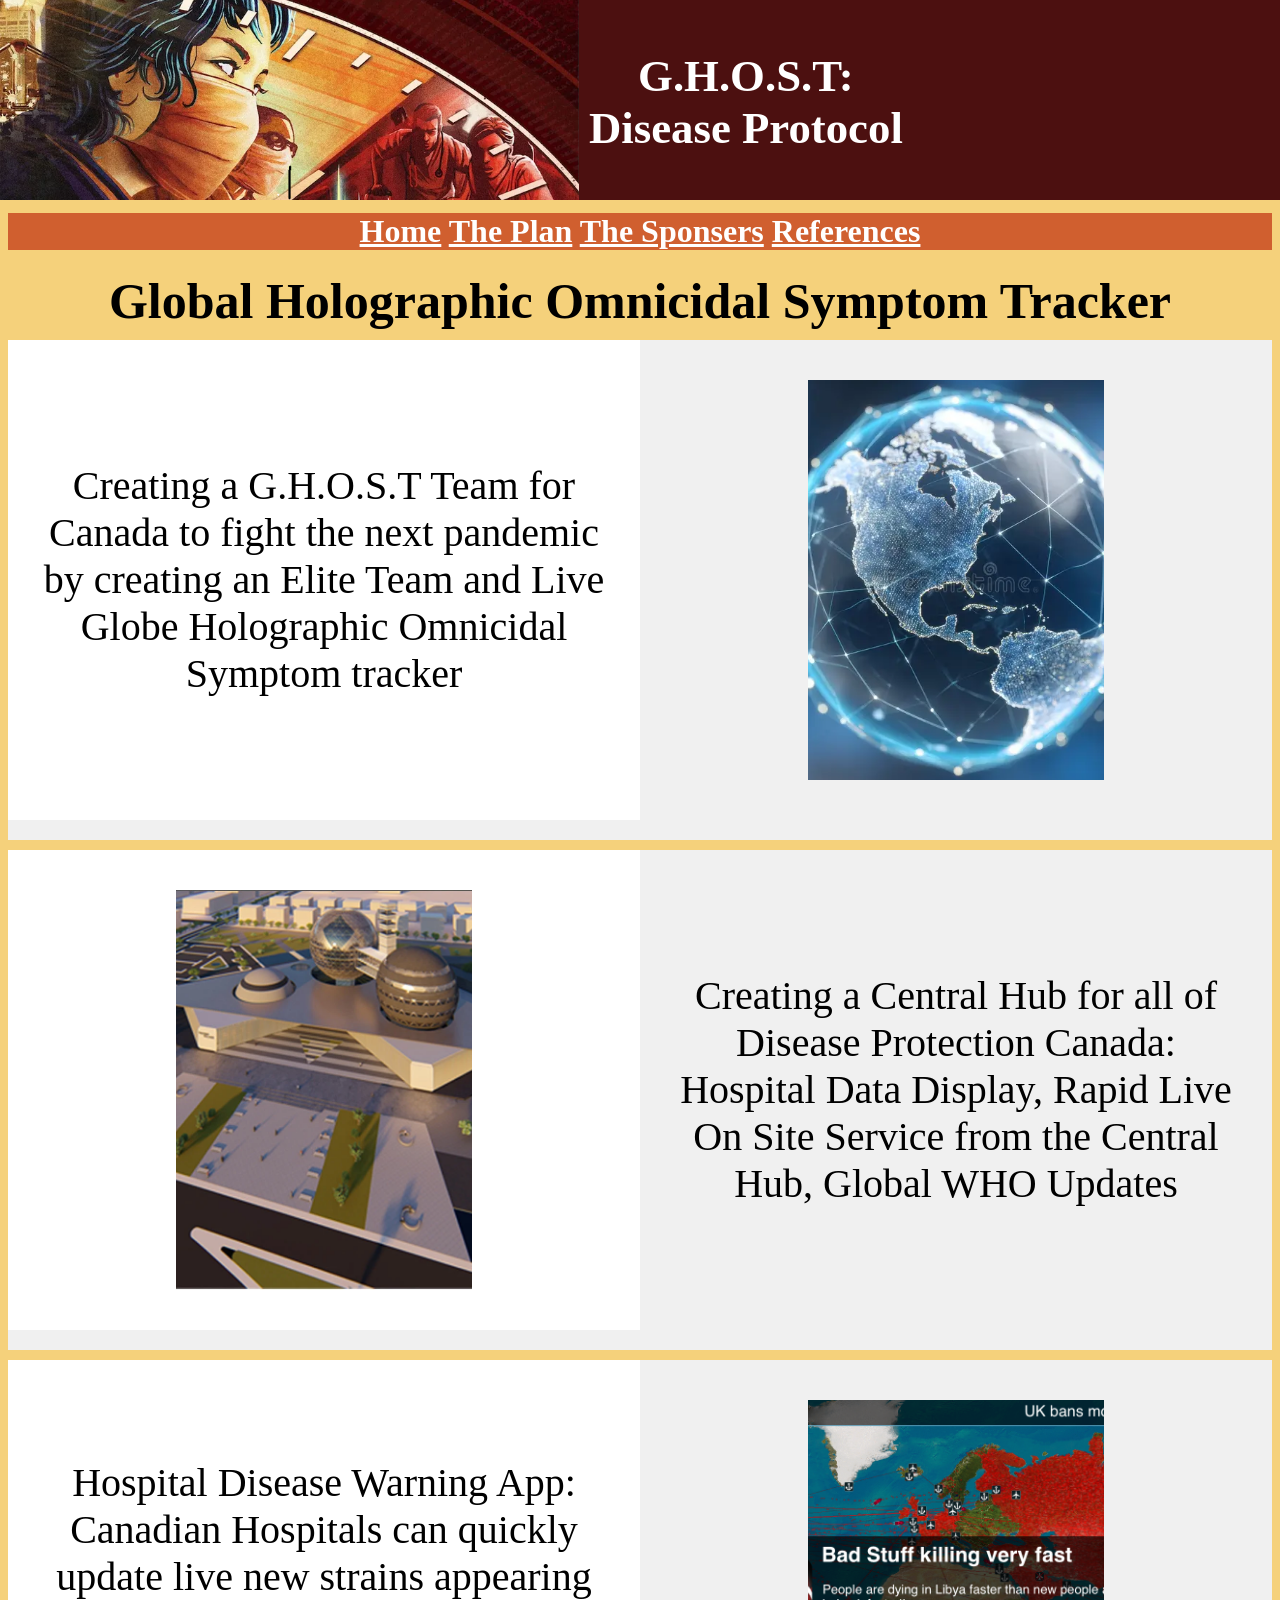
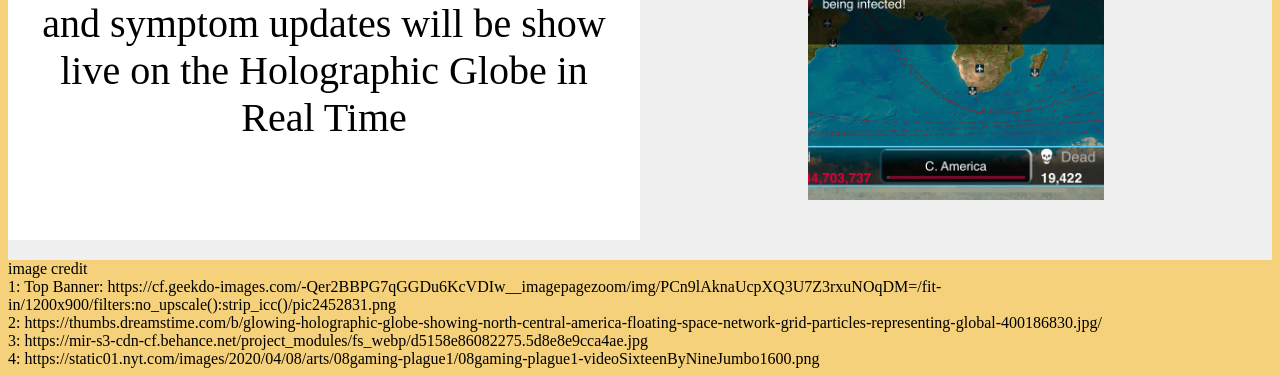
<file: index.html>
<!DOCTYPE html>
<html>
<head>
  <link rel="stylesheet" href="Front_Style.css">
</head>
<body>

<div id="PandemicMiddle">
    <img src="images/PandemicLegacy_crop.png"/>
    <h1 id="TopText">G.H.O.S.T: <br>Disease Protocol</h1>
</div>
<div id="Menubar">
  <h1 ><a href="index.html">Home</a> <a href="ThePlan.html">The Plan</a> <a href="TheSponsers.html">The Sponsers</a> <a href="References.html">References</a></h1>
</div>

<h1 id="ShowcaseHeader">
    Global Holographic Omnicidal Symptom Tracker
</h1>


<div id="Showcase">
  <br>
  <div class="ShowcaseColumn Showcase-left">
    <p>
      Creating a G.H.O.S.T Team for Canada to fight the next pandemic by creating an Elite Team and Live Globe Holographic Omnicidal Symptom tracker
    </p>
  </div>
  <div class="ShowcaseColumn Showcase-right">

      <img src="images/Globe_holo_crop.png", alt="Globe"/>

  </div>
 </div>
<div id="Showcase">
  <br>
  <div class="ShowcaseColumn Showcase-left">
      <img src="images/GlobeBuilding.webp" alt="Excel">

  </div>
  <div class="ShowcaseColumn Showcase-right">
    <p>
      Creating a Central Hub for all of Disease Protection Canada: <br>
        Hospital Data Display, Rapid Live On Site Service from the Central Hub, Global WHO Updates
    </p>


  </div>
</div>
<div id="Showcase">
  <br>
  <div class="ShowcaseColumn Showcase-left">
    <p>
      Hospital Disease Warning App: <br>
        Canadian Hospitals can quickly update live new strains appearing and symptom updates will be show live on the Holographic Globe in Real Time
    </p>
  </div>
  <div class="ShowcaseColumn Showcase-right">

      <img src="images/PandemicApp.webp" alt="Excel">

  </div>
</div>





</div>
<div>
image credit <br>
  1: Top Banner: https://cf.geekdo-images.com/-Qer2BBPG7qGGDu6KcVDIw__imagepagezoom/img/PCn9lAknaUcpXQ3U7Z3rxuNOqDM=/fit-in/1200x900/filters:no_upscale():strip_icc()/pic2452831.png<br>
  2: https://thumbs.dreamstime.com/b/glowing-holographic-globe-showing-north-central-america-floating-space-network-grid-particles-representing-global-400186830.jpg/<br>
  3: https://mir-s3-cdn-cf.behance.net/project_modules/fs_webp/d5158e86082275.5d8e8e9cca4ae.jpg<br>
  4: https://static01.nyt.com/images/2020/04/08/arts/08gaming-plague1/08gaming-plague1-videoSixteenByNineJumbo1600.png<br>

</div>





</body>
</html>
</file>
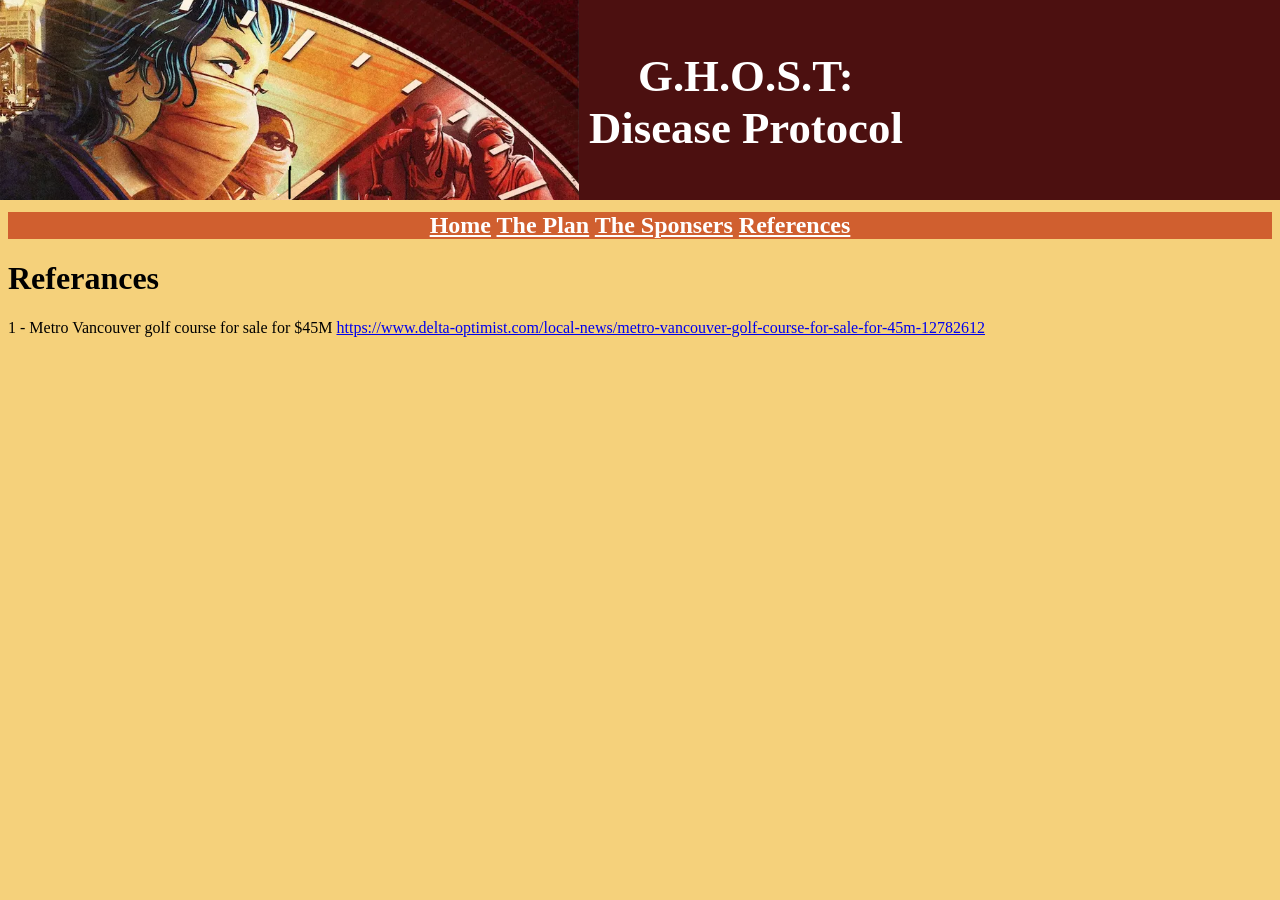
<file: References.html>
<!DOCTYPE html>
<html lang="en">
<head>
    <meta charset="UTF-8">
    <title>References</title>
    <link rel="stylesheet" href="Front_Style.css">
</head>
<body>
    <div id="PandemicMiddle">
        <img src="images/PandemicLegacy_crop.png"/>
        <h1 id="TopText">G.H.O.S.T: <br>Disease Protocol</h1>
    </div>
    <div id="Menubar">
      <h2 ><a href="index.html">Home</a> <a href="ThePlan.html">The Plan</a> <a href="TheSponsers.html">The Sponsers</a> <a href="References.html">References</a></h2>
    </div>
    <h1>Referances</h1>
        1 - Metro Vancouver golf course for sale for $45M <a href="https://www.delta-optimist.com/local-news/metro-vancouver-golf-course-for-sale-for-45m-12782612">https://www.delta-optimist.com/local-news/metro-vancouver-golf-course-for-sale-for-45m-12782612</a>



</div>

</body>
</html>
</file>
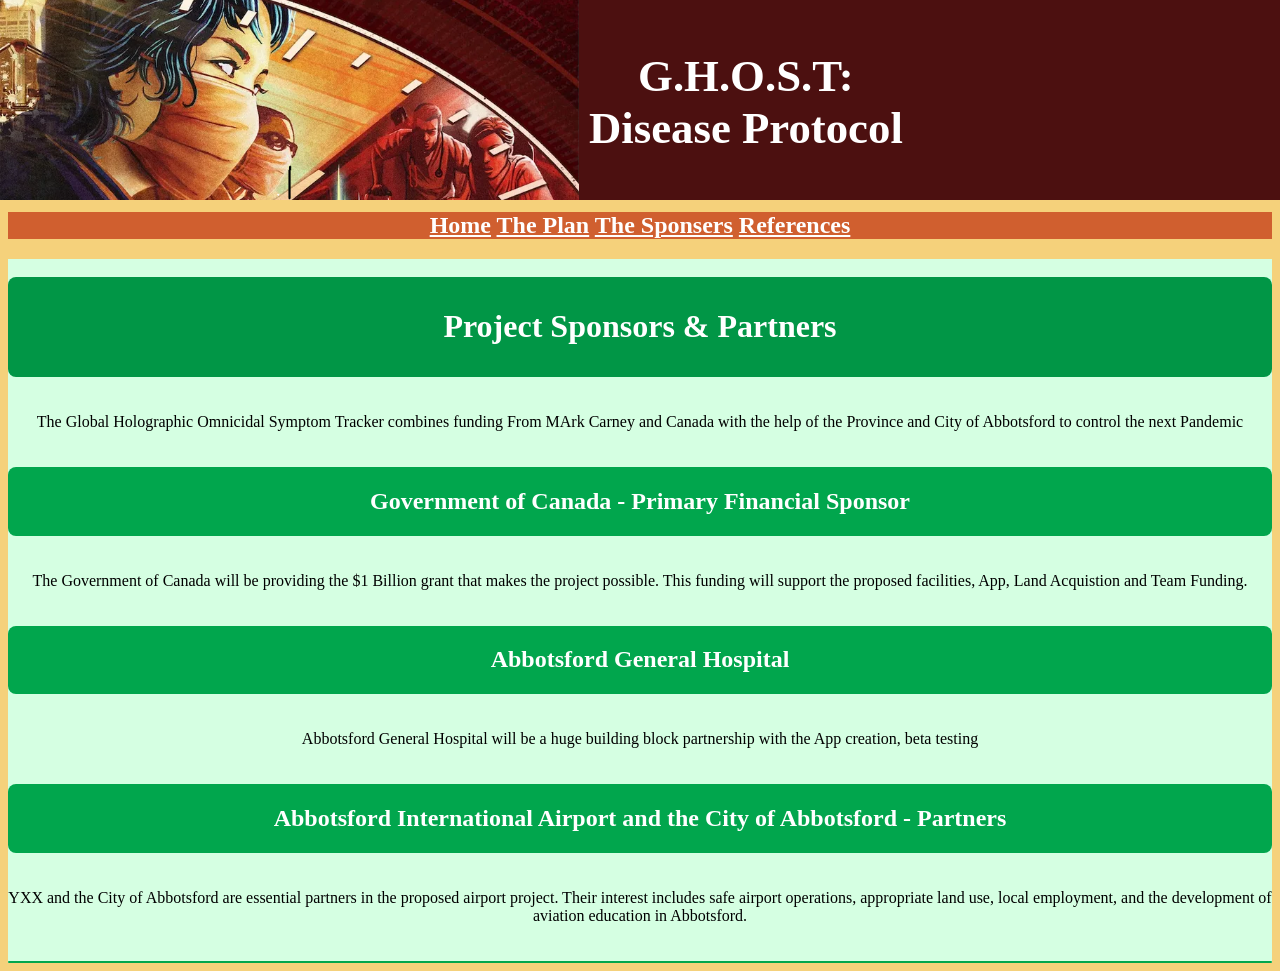
<file: TheSponsers.html>
<!DOCTYPE html>
<html lang="en">
<head>
    <meta charset="UTF-8">
    <title> The Sponsers</title>
    <link rel="stylesheet" href="Front_Style.css">
</head>
<body>

<div id="PandemicMiddle">
    <img src="images/PandemicLegacy_crop.png"/>
    <h1 id="TopText">G.H.O.S.T: <br>Disease Protocol</h1>
</div>

<div id="Menubar">
  <h2><a href="index.html">Home</a> <a href="ThePlan.html">The Plan</a></a> <a href="TheSponsers.html">The Sponsers</a> <a href="References.html">References</a></h2>
</div>
<div style="background-color: #D5FFE2; text-align:center;">
    <br><div style="background-color: #019646; color: white; padding: 10px; border-radius: 8px;">
    <h1>Project Sponsors & Partners</h1>
    </div><br><br>

The Global Holographic Omnicidal Symptom Tracker combines funding From MArk Carney and Canada with the help of the Province and City of Abbotsford to control the next Pandemic<br><br>
    <br><div style="background-color: #01A64D; color: white; padding: 1px; border-radius: 8px;">
    <h2>Government of Canada - Primary Financial Sponsor</h2>
    </div><br><br>

The Government of Canada will be providing the $1 Billion grant that makes the project
possible. This funding will support the proposed facilities, App, Land Acquistion and Team Funding.<br><br>

    <br><div style="background-color: #01A64D; color: white; padding: 1px; border-radius: 8px;">
    <h2>Abbotsford General Hospital</h2>
    </div><br><br>

Abbotsford General Hospital will be a huge building block partnership with the App creation, beta testing<br><br>
    <br><div style="background-color: #01A64D; color: white; padding: 1px; border-radius: 8px;">
    <h2>Abbotsford International Airport and the City of Abbotsford - Partners</h2>
    </div><br><br>

YXX and the City of Abbotsford are essential partners in the proposed airport project. Their interest includes
safe airport operations, appropriate land use, local employment, and the development of
aviation education in Abbotsford.<br><br>

    <br><div style="background-color: #01A64D; color: white; padding: 1px; border-radius: 8px;">
</body>
</html>
</file>
<file: Front_Style.css>
body{
    font-family: font-family: "Futura Md BT", "Century Gothic", "Trebuchet MS", Arial, sans-serif;
    background: #F5D17B;
}
#TopText {
    font-family: font-family: "Futura Md BT", "Century Gothic", "Trebuchet MS", Arial, sans-serif;
    font-size: clamp(1rem, 3.5vw, 3rem);
    color: white;
    text-align: center;
    justify-content: center;
    align-items: center;
    margin-bottom: 0px;
    padding: 10px;
    padding-top: 20px;
    height: 100px;
}

#PandemicMiddle {

    display: flex;
    text-align: right;
    margin: -8px;
    background-color: #4C1010;
    height: 200px;
}

#Menubar {
    text-align: center;
    font
    color: white;
    background-color: #D05F2F
}
#Menubar a:link{
    text-align: center;
    color: white;
    background-color: #D05F2F;
}
#Menubar a:visited{
    text-align: center;
    color: white;
    background-color: #D05F2Fs;
}

.Top_column {
    flex: 1;
    padding: 20px;
}

.Top_column-left {
    display: flex;
    justify-content: center;
    align-items: center;
    align-items: center;
    max-width: 100%;

    background-color: #17382B;
}

.Top_column-right {
    color: #25AAE1;
    text-align: center;
    background-color: #17382B;
    font-size: 20px;
}

#AboutMe {
    display: flex;
    margin: -8px;
    margin-top: 50px;
    margin-bottom: 30px;
    background-color: white;
    height: 360px;
}
.About_column {
    flex: 1;
}

.About_column-left {
    display: flex;
    justify-content: center;
    align-items: center;
    align-items: center;
    background-color: white;
}

.About_column-right {
    display: flex;
    justify-content: center;
    align-items: center;
    flex-direction: column;
    color: black;
    text-align: center;
    background-color: white;
    font-size: 20px;
    padding: 20px;
}
#face {
    width: 80%;
    height: auto;
}

#Showcase{

    background: #F0F0F0;
    margin-top: 10px;
    display: flex;
    flex-direction: row;
    justify-content: space-between;
    height: 500px;
}
#Showcase img{
    width: 50%;
    height: 400px;
    object-fit: cover;
}
.ShowcaseColumn{

    width: 100%;
    margin-bottom: 20px;

}

#ScopeRow {
  display: grid;
  grid-template-columns: repeat(3, 1fr);
  gap: 20px;
}

#ScopeColumnLeft {
    color:black;
  background-color: #00A055;
  border: red;
  padding: 20px;
}
#ScopeColumnLeft img {
display: flex;
    justify-content: center;
    align-items: center;
  max-width: 100%;
  height: 400px;
  display: block;
}

#MemberRow {
  display: grid;
  grid-template-columns: repeat(4, 1fr);
  gap: 20px;
}

#MemberColumnLeft {
  background-color: #00A055;
  border: red;
  padding: 20px;
}
#MemberColumnLeft img {
  max-width: 100%;  /* Prevents the image from being wider than the column */
  height: auto;     /* Maintains the original aspect ratio so it doesn't distort */
  display: block;   /* Removes unwanted blank space/gap at the bottom of the image */
}

#ShowcaseHeader{
    text-align: center;
    font-size: 50px;
    margin: 10px;
}


.Showcase-left {
    flex: 5;
    display: flex;
    justify-content: center;
    align-items: center;
    flex-direction: column;
    color: black;
    text-align: center;
    background-color: white;
    font-size: 40px;
    padding: 20px;
}

.Showcase-right {
    flex: 5;
    display: flex;
    justify-content: center;
    align-items: center;
    color: black;
    text-align: center;

    font-size: 40px;
    padding: 20px;
}

.Showcase-right img{
    width: 80%;
}

@media (max-width: 686px) {
    #ExtraTopInfo {
        display: none;
    }
    #TopText {
        border-bottom: None;
    }
    .About_column-left {
        display: none;
    }
    .Top_column-left img{

    }
    .Showcase-left{
        display: none;
    }
}
</file>
